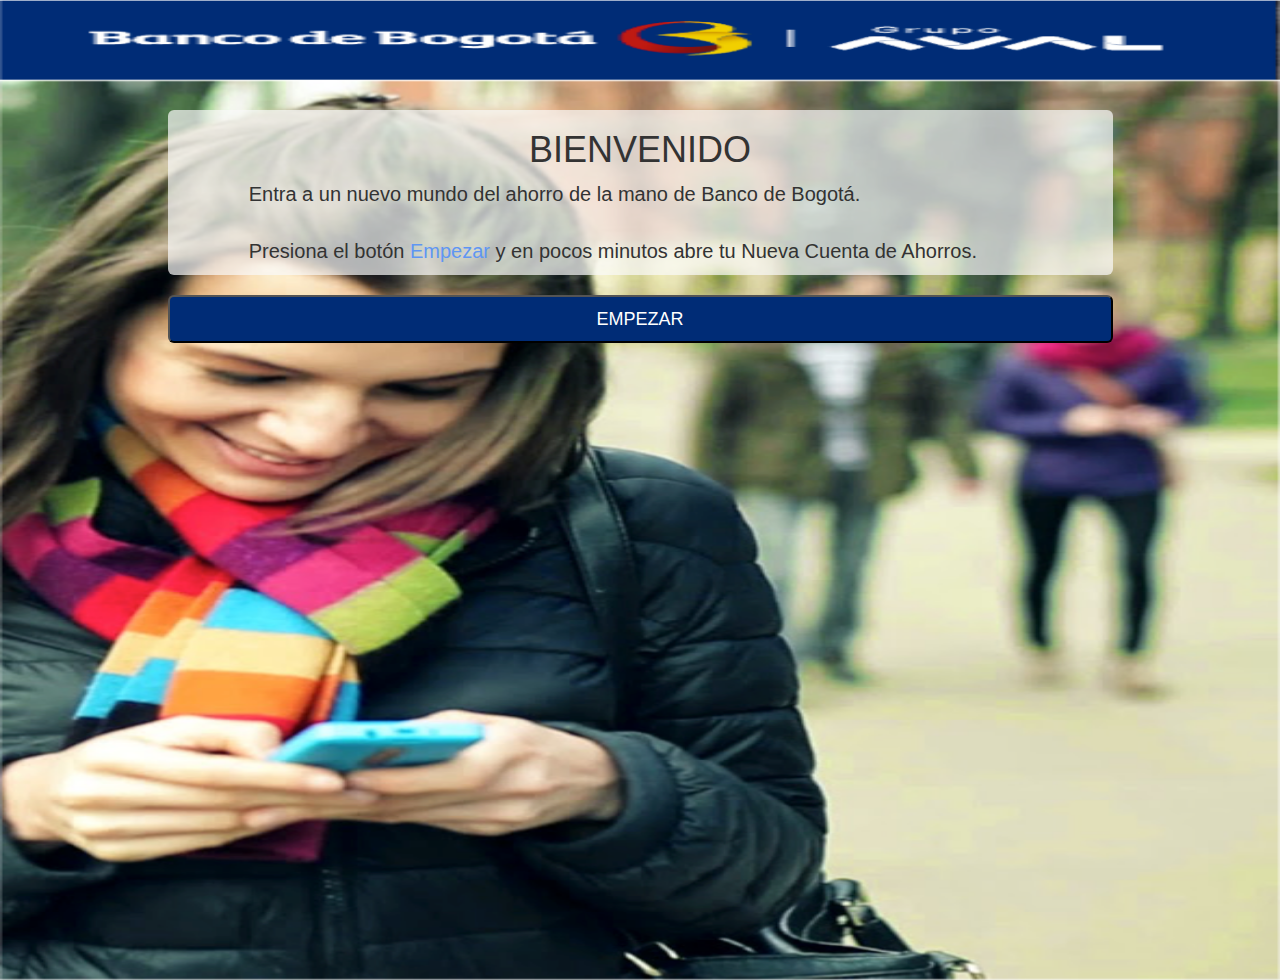
<file: src/main/webapp/index.html>
<!DOCTYPE html>
<html data-ng-app="app">
<head>
<meta charset="UTF-8">
<meta name="viewport"
	content="width=device-width, initial-scale=1, maximum-scale=1, user-scalable=no">


<!-- LIBS -->
<script src="resources/libs/angular.js"></script>
<script src="resources/libs/angular-route.js"></script>
<script src="resources/libs/jquery.js"></script>
<script src="resources/libs/angular-animate.js"></script>
<script src="resources/libs/angular-aria.min.js"></script>
<script src="resources/libs/angular-material.js"></script>
<script src="resources/libs/angular-messages.min.js"></script>
<!-- CSS -->
<link rel="stylesheet" href="resources/css/bootstrap.min.css" />
<link rel="stylesheet" href="resources/css/angular-material.css" />
<link rel="stylesheet" href="resources/css/main.css" />

<title></title>
</head>
<body>

	<div data-ng-view></div>

	<!-- SERVICES -->
	<script src="resources/js/app.module.js"></script>
	<script src="resources/js/app.route-config.js"></script>
	<!-- CONTROLLERS -->
	<script src="resources/js/app.controller.js"></script>
	<script src="resources/js/datos-basicos/datosbasicos.controller.js"></script>


</body>


</html>
</file>
<file: src/main/webapp/resources/css/main.css>
/* body {
	background-image: url("../img/fondo_principal.png");
	background-repeat: no-repeat;
} */
#main {
    position: relative;
    background-image: url("../img/fondo_principal.png");
    height: 100vh;
    background-repeat: no-repeat;
    background-size: 100% 100%;
}


.ajustarLogo {
	background-repeat: no-repeat;
	background-size: contain;
    min-width: 100%;
    height: 80px;
}

/*CSS*/
.trans-box {
	/*background-color: #f5f5f5;*/
	/*width: 80%;*/
	height: 100%;
	z-index: 1;
	position: relative;
	top: 30px;
	/*left: 8%;
	/*word-break:break-all;
    /*opacity: 0.5;*/
	background-repeat: no-repeat;
	background: rgba(250, 249, 249, 0.7);
}

.text-banner {
	font-size: 20px;
}

@media screen and (max-width: 999px) and (min-width: 320px) {
   #imgropa{
      height: 200px;
    }
}


@media screen and (max-width: 1800px) and (min-width: 1000px) {
    #imgropa{
       height: 450px;

    }
}

.bg-blue-bbta {
	background-color: #002c76
}

#btn-empezar {
  color: white;	
  
}

button:hover {
	color:white !important;
}
#myDatePicker .md-datepicker-input-container,
#myDatePicker .md-datepicker-input-container input,
#myDatePicker .md-datepicker-input-container button {
	$( "input" ).prop( "disabled", true ); 
}
</file>
